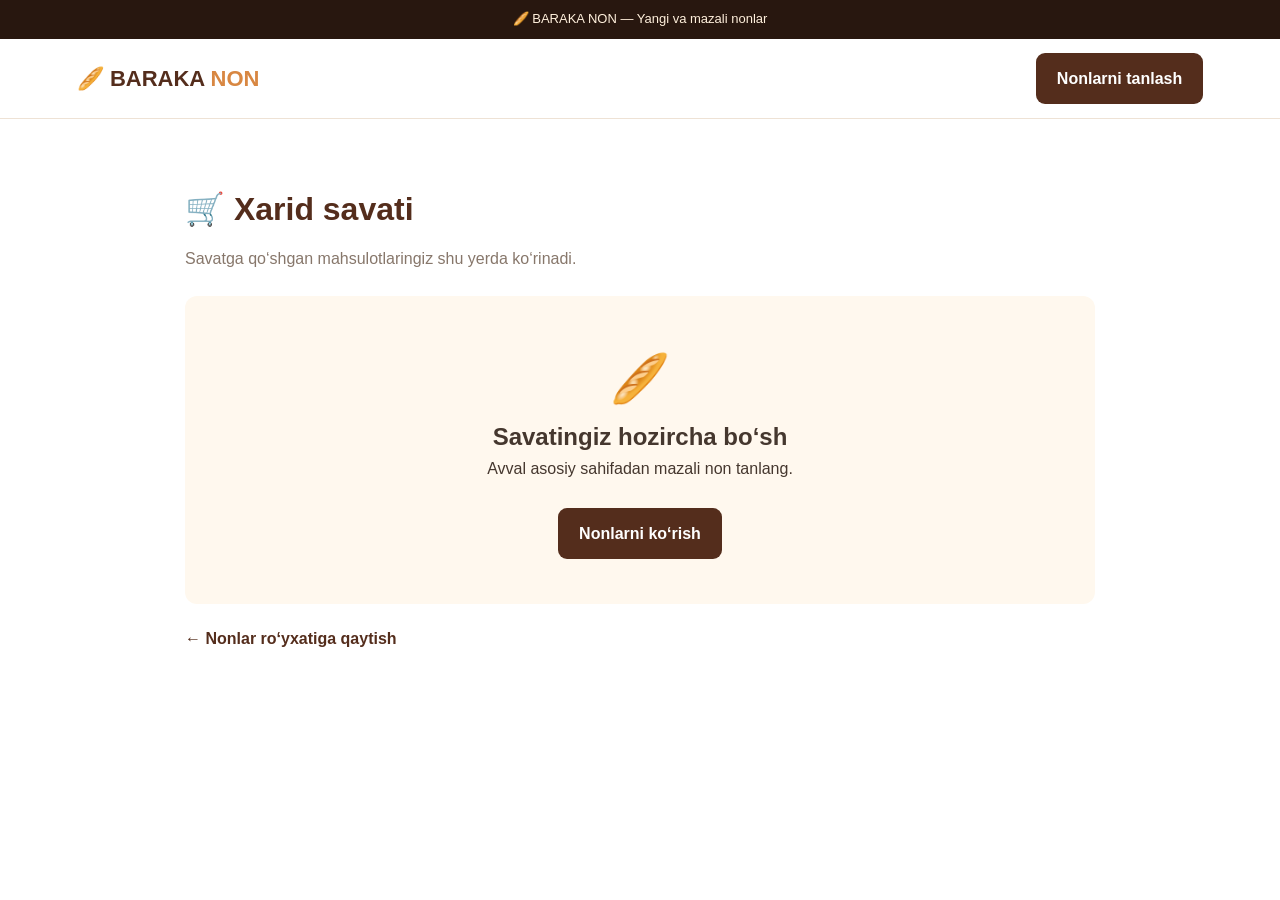
<file: cart.html>
<!DOCTYPE html>
<html lang="uz">
<head>
  <meta charset="UTF-8">
  <meta name="viewport" content="width=device-width, initial-scale=1.0">
  <title>Savat — Baraka Non</title>
  <link rel="stylesheet" href="style.css">
  <style>
    .basket-page {
      max-width: 950px;
      margin: 45px auto;
      padding: 20px;
      min-height: 55vh;
    }

    .basket-page h1 {
      color: #542d1c;
      margin-bottom: 10px;
    }

    .basket-intro {
      color: #87776b;
      margin-bottom: 25px;
    }

    .basket-product {
      display: grid;
      grid-template-columns: 90px 1fr auto;
      align-items: center;
      gap: 18px;
      padding: 17px 0;
      border-bottom: 1px solid #eee2d5;
    }

    .basket-product img {
      width: 90px;
      height: 80px;
      object-fit: cover;
      border-radius: 10px;
    }

    .basket-product h3 {
      color: #542d1c;
      font-size: 17px;
    }

    .basket-product p {
      color: #87776b;
      font-size: 14px;
    }

    .basket-controls {
      display: flex;
      align-items: center;
      gap: 10px;
      margin-top: 8px;
    }

    .basket-controls button,
    .remove-item {
      padding: 5px 11px;
      border: 1px solid #eee2d5;
      border-radius: 6px;
      background: #fff8ee;
      color: #542d1c;
      cursor: pointer;
    }

    .basket-price {
      text-align: right;
      font-weight: bold;
      color: #542d1c;
    }

    .remove-item {
      margin-top: 8px;
      color: #a33;
      background: white;
    }

    .basket-summary {
      margin-top: 25px;
      padding: 22px;
      border-radius: 12px;
      background: #fff8ee;
    }

    .basket-total {
      display: flex;
      justify-content: space-between;
      gap: 15px;
      font-size: 21px;
      font-weight: bold;
      color: #542d1c;
      margin-bottom: 20px;
    }

    .basket-actions {
      display: flex;
      flex-wrap: wrap;
      gap: 12px;
    }

    .back-link {
      display: inline-block;
      margin-top: 22px;
      color: #542d1c;
      font-weight: bold;
    }

    .basket-empty {
      padding: 45px 10px;
      text-align: center;
      background: #fff8ee;
      border-radius: 12px;
    }

    .basket-empty .emoji {
      font-size: 48px;
    }

    @media (max-width: 550px) {
      .basket-product {
        grid-template-columns: 65px 1fr;
        gap: 12px;
      }

      .basket-product img {
        width: 65px;
        height: 70px;
      }

      .basket-price {
        grid-column: 2;
        text-align: left;
      }

      .basket-total {
        font-size: 17px;
      }
    }
  </style>
</head>
<body>

  <div class="topbar">🥖 BARAKA NON — Yangi va mazali nonlar</div>

  <header class="header">
    <a href="index.html" class="logo">🥖 BARAKA <span>NON</span></a>
    <a href="index.html#products" class="primary-button">
      Nonlarni tanlash
    </a>
  </header>

  <main class="basket-page">
    <h1>🛒 Xarid savati</h1>
    <p class="basket-intro">
      Savatga qo‘shgan mahsulotlaringiz shu yerda ko‘rinadi.
    </p>

    <div id="basketItems"></div>

    <div class="basket-summary" id="basketSummary">
      <div class="basket-total">
        <span>Jami summa:</span>
        <span id="basketTotal">0 so‘m</span>
      </div>

      <div class="basket-actions">
        <button class="primary-button" id="buyButton">
          Buyurtmani rasmiylashtirish
        </button>

        <button class="primary-button" id="clearBasket"
          style="background:#87776b">
          Savatni tozalash
        </button>
      </div>
    </div>

    <a href="index.html#products" class="back-link">
      ← Nonlar ro‘yxatiga qaytish
    </a>
  </main>

  <script>
    const STORAGE_KEY = "barakaNonCart";

    const basketItems = document.getElementById("basketItems");
    const basketTotal = document.getElementById("basketTotal");
    const basketSummary = document.getElementById("basketSummary");

    function readCart() {
      try {
        const saved = JSON.parse(localStorage.getItem(STORAGE_KEY) || "{}");
        return saved && typeof saved === "object" &&
          !Array.isArray(saved) ? saved : {};
      } catch {
        return {};
      }
    }

    function saveCart(cart) {
      localStorage.setItem(STORAGE_KEY, JSON.stringify(cart));
    }

    function money(amount) {
      return Number(amount).toLocaleString("uz-UZ") + " so‘m";
    }

    function renderBasket() {
      const cart = readCart();
      const items = Object.values(cart).filter(item =>
        item &&
        Number.isFinite(Number(item.price)) &&
        Number(item.price) >= 0 &&
        Number.isInteger(Number(item.quantity)) &&
        Number(item.quantity) > 0
      );

      if (items.length === 0) {
        basketItems.innerHTML = `
          <div class="basket-empty">
            <div class="emoji">🥖</div>
            <h2>Savatingiz hozircha bo‘sh</h2>
            <p>Avval asosiy sahifadan mazali non tanlang.</p>
            <br>
            <a href="index.html#products" class="primary-button">
              Nonlarni ko‘rish
            </a>
          </div>
        `;

        basketSummary.style.display = "none";
        return;
      }

      basketSummary.style.display = "block";

      basketItems.innerHTML = items.map(item => `
        <article class="basket-product">
          <img src="${escapeHTML(item.image || "")}"
               alt="${escapeHTML(item.name || "Non")}"
               onerror="this.style.visibility='hidden'">

          <div>
            <h3>${escapeHTML(item.name || "Non")}</h3>
            <p>${money(Number(item.price))} / dona</p>

            <div class="basket-controls">
              <button data-minus="${escapeHTML(String(item.id))}"
                aria-label="Kamaytirish">−</button>

              <span>${Number(item.quantity)}</span>

              <button data-plus="${escapeHTML(String(item.id))}"
                aria-label="Ko‘paytirish">+</button>
            </div>
          </div>

          <div class="basket-price">
            ${money(Number(item.price) * Number(item.quantity))}
            <br>
            <button class="remove-item"
              data-remove="${escapeHTML(String(item.id))}">
              O‘chirish
            </button>
          </div>
        </article>
      `).join("");

      const total = items.reduce(
        (sum, item) => sum + Number(item.price) * Number(item.quantity),
        0
      );

      basketTotal.textContent = money(total);
    }

    function escapeHTML(value) {
      return String(value).replace(/[&<>"']/g, char => ({
        "&": "&amp;",
        "<": "&lt;",
        ">": "&gt;",
        '"': "&quot;",
        "'": "&#39;"
      })[char]);
    }

    basketItems.addEventListener("click", event => {
      const button = event.target.closest("button");
      if (!button) return;

      const cart = readCart();

      if (button.dataset.plus !== undefined) {
        const item = cart[button.dataset.plus];
        if (item && Number(item.quantity) < 99) item.quantity++;
      }

      if (button.dataset.minus !== undefined) {
        const item = cart[button.dataset.minus];
        if (item) {
          item.quantity--;
          if (item.quantity <= 0) delete cart[button.dataset.minus];
        }
      }

      if (button.dataset.remove !== undefined) {
        delete cart[button.dataset.remove];
      }

      saveCart(cart);
      renderBasket();
    });

    document.getElementById("clearBasket").addEventListener("click", () => {
      if (confirm("Savatdagi barcha mahsulotlarni o‘chirasizmi?")) {
        saveCart({});
        renderBasket();
      }
    });

    document.getElementById("buyButton").addEventListener("click", () => {
      if (Object.keys(readCart()).length === 0) return;

      // Asosiy saytdagi buyurtma formasini ochish uchun:
      window.location.href = "index.html#products";
      alert("Mahsulotlar savatda saqlanadi. Buyurtmani yakunlash uchun asosiy saytdagi buyurtma formasidan foydalaning.");
    });

    renderBasket();
  </script>

</body>
</html>
</file>
<file: style.css>
:root {
  --brown: #542d1c;
  --dark: #28170f;
  --orange: #d88742;
  --cream: #fff8ee;
  --white: #ffffff;
  --text: #45372e;
  --muted: #87776b;
  --border: #eee2d5;
  --shadow: 0 12px 35px rgba(69, 43, 24, 0.09);
}

* {
  margin: 0;
  padding: 0;
  box-sizing: border-box;
}

html {
  scroll-behavior: smooth;
  scroll-padding-top: 90px;
}

body {
  font-family: Arial, Helvetica, sans-serif;
  background: var(--white);
  color: var(--text);
  line-height: 1.6;
}

button, input, textarea {
  font: inherit;
}

button, a {
  -webkit-tap-highlight-color: transparent;
}

a {
  color: inherit;
  text-decoration: none;
}

button {
  cursor: pointer;
}

.topbar {
  background: var(--dark);
  color: #fff0dc;
  text-align: center;
  padding: 9px 15px;
  font-size: 13px;
}

.header {
  min-height: 78px;
  padding: 14px 6%;
  display: flex;
  align-items: center;
  justify-content: space-between;
  gap: 22px;
  background: white;
  position: sticky;
  top: 0;
  z-index: 10;
  border-bottom: 1px solid var(--border);
}

.logo {
  color: var(--brown);
  font-weight: 900;
  font-size: 22px;
  white-space: nowrap;
}

.logo span {
  color: var(--orange);
}

nav {
  display: flex;
  gap: 25px;
  align-items: center;
}

nav a {
  font-size: 14px;
  font-weight: 600;
  transition: color .2s;
}

nav a:hover {
  color: var(--orange);
}

.cart-button {
  background: var(--brown);
  color: white;
  border: 0;
  padding: 11px 16px;
  border-radius: 10px;
  font-weight: bold;
  white-space: nowrap;
}

#cartCount {
  display: inline-flex;
  background: var(--orange);
  color: white;
  border-radius: 20px;
  min-width: 23px;
  height: 23px;
  align-items: center;
  justify-content: center;
  margin-left: 5px;
}

.hero {
  background: var(--cream);
  padding: 65px 8%;
  display: grid;
  grid-template-columns: 1fr 1fr;
  align-items: center;
  gap: 55px;
}

.hero-content {
  max-width: 570px;
}

.eyebrow {
  color: #b96d31;
  font-size: 12px;
  font-weight: 800;
  letter-spacing: 2px;
}

.hero h1 {
  font-size: clamp(36px, 4.5vw, 58px);
  color: var(--dark);
  line-height: 1.13;
  margin: 16px 0;
  letter-spacing: -1.5px;
}

.hero h1 span {
  color: #b96d31;
}

.hero-content > p {
  color: var(--muted);
  margin-bottom: 25px;
  max-width: 470px;
}

.primary-button {
  display: inline-flex;
  justify-content: center;
  align-items: center;
  gap: 8px;
  border: none;
  border-radius: 9px;
  background: var(--brown);
  color: white;
  padding: 13px 21px;
  font-weight: 700;
  transition: background .2s, transform .2s;
}

.primary-button:hover {
  background: #75472c;
  transform: translateY(-2px);
}

.hero-features {
  display: flex;
  flex-wrap: wrap;
  gap: 20px;
  margin-top: 24px;
  color: var(--brown);
  font-size: 13px;
  font-weight: 600;
}

.hero-image {
  position: relative;
}

.hero-image img {
  width: 100%;
  height: 400px;
  object-fit: cover;
  border-radius: 22px;
  box-shadow: var(--shadow);
}

.image-label {
  position: absolute;
  left: 16px;
  bottom: 16px;
  background: white;
  padding: 11px 17px;
  border-radius: 10px;
  color: var(--brown);
  font-weight: bold;
  font-size: 13px;
}

.benefits {
  display: grid;
  grid-template-columns: repeat(4, 1fr);
  padding: 28px 6%;
  gap: 20px;
  border-bottom: 1px solid var(--border);
}

.benefits > div {
  display: grid;
  grid-template-columns: 40px 1fr;
  align-items: center;
  font-size: 16px;
}

.benefits > div > strong {
  font-size: 14px;
}

.benefits > div > small {
  grid-column: 2;
  color: var(--muted);
  font-size: 12px;
}

.products-section, .info-section {
  padding: 75px 7%;
}

.section-heading {
  text-align: center;
  margin-bottom: 35px;
}

.section-heading h2, .about-content h2,
.contact-section h2 {
  color: var(--dark);
  font-size: clamp(27px, 3vw, 38px);
  line-height: 1.25;
  margin: 10px 0;
}

.section-heading p {
  color: var(--muted);
}

.catalog-tools {
  display: flex;
  flex-wrap: wrap;
  align-items: center;
  justify-content: space-between;
  gap: 18px;
  margin-bottom: 28px;
}

#searchInput {
  flex: 1;
  min-width: 220px;
  max-width: 360px;
  border: 1px solid var(--border);
  padding: 12px 15px;
  border-radius: 10px;
  outline: none;
}

#searchInput:focus, input:focus, textarea:focus {
  border-color: var(--orange);
  box-shadow: 0 0 0 3px rgba(216, 135, 66, .12);
}

.filters {
  display: flex;
  flex-wrap: wrap;
  gap: 8px;
}

.filter {
  padding: 9px 14px;
  border: 1px solid var(--border);
  background: white;
  border-radius: 8px;
  color: var(--text);
}

.filter.active, .filter:hover {
  background: var(--brown);
  border-color: var(--brown);
  color: white;
}

.product-grid {
  display: grid;
  grid-template-columns: repeat(4, minmax(0, 1fr));
  gap: 22px;
}

.product-card {
  background: white;
  border: 1px solid var(--border);
  border-radius: 15px;
  overflow: hidden;
  transition: transform .2s, box-shadow .2s;
}

.product-card:hover {
  transform: translateY(-5px);
  box-shadow: var(--shadow);
}

.product-image {
  width: 100%;
  height: 205px;
  object-fit: cover;
  background: var(--cream);
  display: block;
}

.product-info {
  padding: 17px;
}

.product-category {
  font-size: 11px;
  text-transform: uppercase;
  letter-spacing: 1px;
  color: #b96d31;
  font-weight: bold;
}

.product-info h3 {
  font-size: 18px;
  color: var(--dark);
  margin: 6px 0;
}

.product-description {
  color: var(--muted);
  font-size: 13px;
  min-height: 42px;
}

.product-bottom {
  display: flex;
  align-items: center;
  justify-content: space-between;
  gap: 8px;
  margin-top: 16px;
}

.product-price {
  font-size: 16px;
  color: var(--brown);
  font-weight: 800;
}

.add-button {
  border: none;
  background: var(--orange);
  color: white;
  font-weight: bold;
  padding: 9px 12px;
  border-radius: 8px;
}

.add-button:hover {
  background: var(--brown);
}

.empty-state {
  grid-column: 1 / -1;
  text-align: center;
  padding: 40px 10px;
  color: var(--muted);
}

.about-section {
  padding: 70px 8%;
  background: var(--cream);
  display: grid;
  grid-template-columns: 1fr 1fr;
  align-items: center;
  gap: 55px;
}

.about-image img {
  width: 100%;
  height: 360px;
  object-fit: cover;
  border-radius: 18px;
}

.about-content p {
  color: var(--muted);
  margin: 16px 0;
}

.about-content ul {
  list-style: none;
  margin: 20px 0 25px;
}

.about-content li {
  margin: 10px 0;
  color: var(--brown);
  font-weight: 600;
}

.info-grid {
  display: grid;
  grid-template-columns: repeat(3, 1fr);
  gap: 22px;
}

.info-card {
  border: 1px solid var(--border);
  border-radius: 14px;
  padding: 27px;
  text-align: center;
}

.info-card > span {
  font-size: 32px;
}

.info-card h3 {
  color: var(--brown);
  margin: 10px 0;
}

.info-card p {
  margin-bottom: 8px;
}

.info-card small {
  color: var(--muted);
}

.contact-section {
  padding: 60px 8%;
  background: #fffaf4;
  display: grid;
  grid-template-columns: 1fr 1fr;
  gap: 35px;
  align-items: center;
}

.contact-details {
  overflow-wrap: anywhere;
}

.contact-details p {
  margin: 12px 0;
}

.footer {
  padding: 32px 15px;
  background: var(--dark);
  color: #f6e7d7;
  text-align: center;
}

.footer .logo {
  color: white;
}

.footer p {
  margin-top: 9px;
  font-size: 13px;
  color: #d4c0ad;
}

.modal {
  position: fixed;
  inset: 0;
  z-index: 30;
  display: none;
  align-items: center;
  justify-content: center;
  background: rgba(25, 16, 10, .6);
  padding: 15px;
}

.modal.show {
  display: flex;
}

.modal-content {
  background: white;
  padding: 28px;
  border-radius: 17px;
  width: 100%;
  max-width: 480px;
  max-height: 90vh;
  overflow-y: auto;
  position: relative;
  box-shadow: var(--shadow);
}

.modal-content h2 {
  color: var(--brown);
  margin: 5px 35px 22px 0;
  font-size: 24px;
}

.close-button {
  position: absolute;
  top: 12px;
  right: 17px;
  border: none;
  background: transparent;
  font-size: 30px;
  color: var(--muted);
}

.cart-item {
  display: flex;
  justify-content: space-between;
  align-items: center;
  gap: 10px;
  padding: 13px 0;
  border-bottom: 1px solid var(--border);
}

.cart-item-name {
  font-weight: bold;
  font-size: 14px;
}

.cart-item-price {
  color: var(--muted);
  font-size: 12px;
}

.quantity-controls {
  display: flex;
  align-items: center;
  gap: 9px;
}

.quantity-controls button {
  width: 29px;
  height: 29px;
  border: 1px solid var(--border);
  background: var(--cream);
  border-radius: 7px;
  color: var(--brown);
  font-weight: bold;
}

.cart-total {
  display: flex;
  justify-content: space-between;
  gap: 10px;
  border-top: 1px solid var(--border);
  margin-top: 20px;
  padding: 17px 0;
  font-size: 17px;
}

.cart-total strong {
  color: var(--brown);
}

.full-button {
  width: 100%;
}

.small-note {
  font-size: 12px;
  color: var(--muted);
  margin-top: 13px;
}

#orderForm label {
  display: block;
  margin: 13px 0 5px;
  font-size: 13px;
  font-weight: bold;
}

#orderForm input, #orderForm textarea {
  width: 100%;
  padding: 12px;
  border: 1px solid var(--border);
  border-radius: 8px;
  outline: none;
}

#orderForm textarea {
  min-height: 75px;
  resize: vertical;
}

#orderForm .primary-button {
  margin-top: 10px;
}

.toast {
  position: fixed;
  bottom: 20px;
  left: 50%;
  transform: translateX(-50%) translateY(20px);
  background: var(--dark);
  color: white;
  padding: 12px 20px;
  border-radius: 10px;
  opacity: 0;
  pointer-events: none;
  transition: .25s;
  z-index: 50;
  width: max-content;
  max-width: 90%;
  text-align: center;
}

.toast.show {
  opacity: 1;
  transform: translateX(-50%) translateY(0);
}

@media (max-width: 1000px) {
  .header {
    flex-wrap: wrap;
  }

  nav {
    order: 3;
    width: 100%;
    justify-content: center;
    flex-wrap: wrap;
    gap: 15px;
  }

  .product-grid {
    grid-template-columns: repeat(2, minmax(0, 1fr));
  }

  .benefits {
    grid-template-columns: repeat(2, 1fr);
  }
}

@media (max-width: 650px) {
  .header {
    padding: 13px 4%;
    gap: 10px;
  }

  .logo {
    font-size: 18px;
  }

  .cart-button {
    padding: 9px 10px;
    font-size: 12px;
  }

  nav {
    font-size: 12px;
    gap: 12px;
  }

  nav a {
    font-size: 12px;
  }

  .hero {
    padding: 40px 6%;
    grid-template-columns: 1fr;
    gap: 28px;
  }

  .hero h1 {
    font-size: 39px;
  }

  .hero-image img {
    height: 270px;
  }

  .benefits {
    padding: 22px 5%;
    gap: 18px 10px;
  }

  .benefits > div {
    grid-template-columns: 30px 1fr;
    font-size: 13px;
  }

  .benefits > div > strong {
    font-size: 12px;
  }

  .benefits > div > small {
    font-size: 11px;
  }

  .products-section, .info-section {
    padding: 48px 5%;
  }

  .catalog-tools {
    align-items: stretch;
  }

  #searchInput {
    max-width: none;
  }

  .product-grid {
    gap: 12px;
  }

  .product-image {
    height: 145px;
  }

  .product-info {
    padding: 12px;
  }

  .product-info h3 {
    font-size: 15px;
  }

  .product-description {
    font-size: 12px;
    min-height: 58px;
  }

  .product-price {
    font-size: 13px;
  }

  .add-button {
    padding: 8px;
    font-size: 12px;
  }

  .about-section, .contact-section {
    grid-template-columns: 1fr;
    padding: 45px 6%;
    gap: 25px;
  }

  .about-image img {
    height: 260px;
  }

  .info-grid {
    grid-template-columns: 1fr;
  }

  .modal-content {
    padding: 23px 18px;
  }
}
</file>
